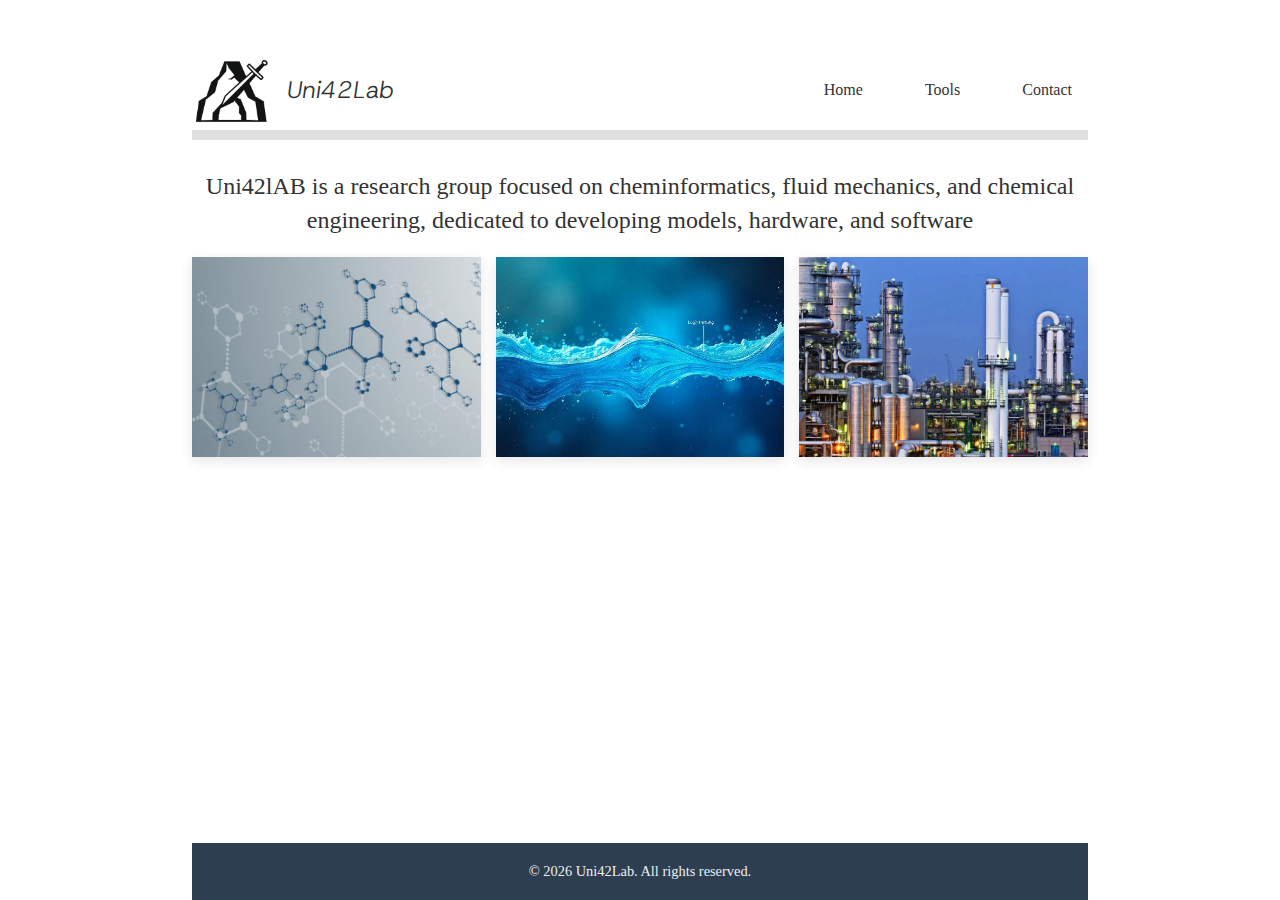
<file: index.html>
<!DOCTYPE html>
<html lang="en">
<head>
    <meta charset="UTF-8">
    <meta name="viewport" content="width=device-width, initial-scale=1.0">
    <title>Home - Uni42Lab</title>
    <link rel="preconnect" href="https://fonts.googleapis.com">
    <link rel="preconnect" href="https://fonts.gstatic.com" crossorigin>
    <link href="https://fonts.googleapis.com/css2?family=Host+Grotesk:ital,wght@1,300&display=swap" rel="stylesheet">
    <link rel="stylesheet" href="static/css/main.css">
    <link rel="stylesheet" href="static/css/core/home.css">
</head>
<body>
    <header class="header" id="header">
        <div class="header-container">
            <a href="index.html" class="logo">
                <img src="static/images/logo2.png" alt="Uni42Tech Logo">
                <span class="logo-text">Uni42Lab</span>
            </a>
            <div class="header-right">
                <nav class="main-nav">
                    <a href="index.html" class="nav-link">Home</a>
                    <a href="tools.html" class="nav-link">Tools</a>
                    <a href="contact.html" class="nav-link">Contact</a>
                </nav>
            </div>
        </div>
    </header>

    <main>
        <section class="home-section">
            <div class="home-container">
                <div class="home-content">
                    <div class="home-title">
                        <h1>Uni42lAB is a research group focused on cheminformatics, fluid mechanics, and chemical engineering, dedicated to developing models, hardware, and software</h1>
                    </div>
                    <div class="home-images">
                        <div class="image-item">
                            <a href="#" class="image-link">
                                <img src="static/images/cheminformatics.jpg" alt="Cheminformatics Research">
                                <div class="image-overlay">
                                    <span class="image-title">Cheminformatics</span>
                                </div>
                            </a>
                        </div>
                        <div class="image-item">
                            <a href="#" class="image-link">
                                <img src="static/images/fluid-mechanics.jpeg" alt="Fluid Mechanics">
                                <div class="image-overlay">
                                    <span class="image-title">Fluid Mechanics</span>
                                </div>
                            </a>
                        </div>
                        <div class="image-item">
                            <a href="#" class="image-link">
                                <img src="static/images/chemical-engineering.jpeg" alt="Chemical Engineering">
                                <div class="image-overlay">
                                    <span class="image-title">Chemical Engineering</span>
                                </div>
                            </a>
                        </div>
                    </div>
                </div>
            </div>
        </section>
    </main>

    <footer>
        <div class="footer-container">
            <p>&copy; 2026 Uni42Lab. All rights reserved.</p>
        </div>
    </footer>

</body>
</html>
</file>
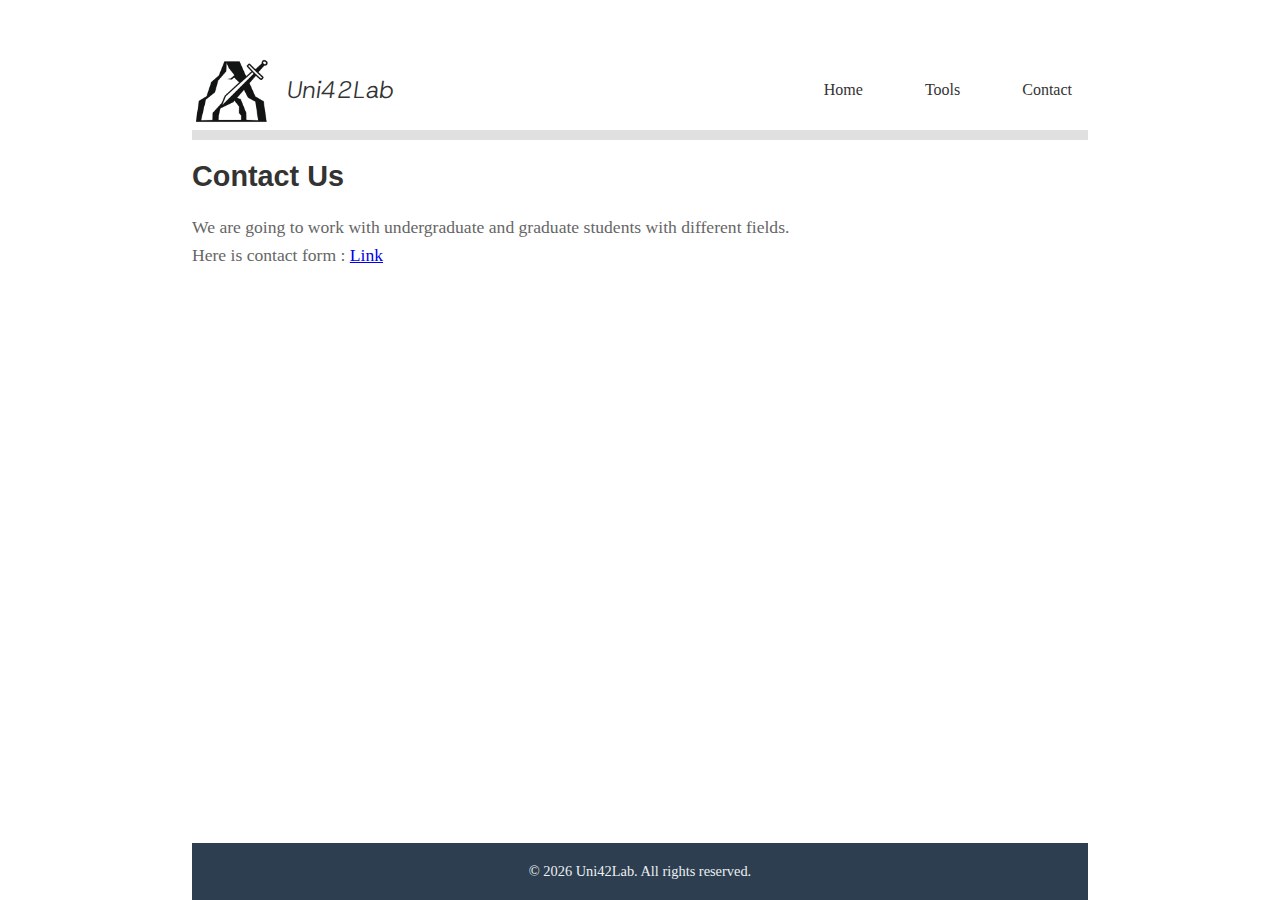
<file: contact.html>
<!DOCTYPE html>
<html lang="en">
<head>
    <meta charset="UTF-8">
    <meta name="viewport" content="width=device-width, initial-scale=1.0">
    <title>Contact - Uni42Lab</title>
    <link rel="preconnect" href="https://fonts.googleapis.com">
    <link rel="preconnect" href="https://fonts.gstatic.com" crossorigin>
    <link href="https://fonts.googleapis.com/css2?family=Host+Grotesk:ital,wght@1,300&display=swap" rel="stylesheet">
    <link rel="stylesheet" href="static/css/main.css">
    <link rel="stylesheet" href="static/css/core/contact.css">
</head>
<body>
    <header class="header" id="header">
        <div class="header-container">
            <a href="index.html" class="logo">
                <img src="static/images/logo2.png" alt="Uni42Tech Logo">
                <span class="logo-text">Uni42Lab</span>
            </a>
            <div class="header-right">
                <nav class="main-nav">
                    <a href="index.html" class="nav-link">Home</a>
                    <a href="tools.html" class="nav-link">Tools</a>
                    <a href="contact.html" class="nav-link">Contact</a>
                </nav>
            </div>
        </div>
    </header>

    <main>
        <section class="contact-section">
            <div class="contact-container">
                <div class="contact-content">
                    <div class="contact-info">
                        <h3>Contact Us</h3>
                        <p>We are going to work with undergraduate and graduate students with different fields.</p>
                        <p>Here is contact form : <a target="_blank" href="https://forms.gle/tPiyKiFnJS5R3t2F9">Link</a></p>
                    </div>
                </div>
            </div>
        </section>
    </main>

    <footer>
        <div class="footer-container">
            <p>&copy; 2026 Uni42Lab. All rights reserved.</p>
        </div>
    </footer>

    <script>
    function handleSubmit(event) {
        event.preventDefault();
        
        // Get form data
        const formData = new FormData(event.target);
        const data = {
            name: formData.get('name'),
            education_level: formData.get('education_level'),
            email: formData.get('email'),
            content: formData.get('content')
        };
        
        // For now, just log the data and show an alert
        // You can replace this with actual form submission logic (e.g., sending to an API)
        console.log('Form submitted:', data);
        alert('Thank you for your message! We will get back to you soon.');
        
        // Reset the form
        event.target.reset();
        
        return false;
    }
    </script>

</body>
</html>
</file>
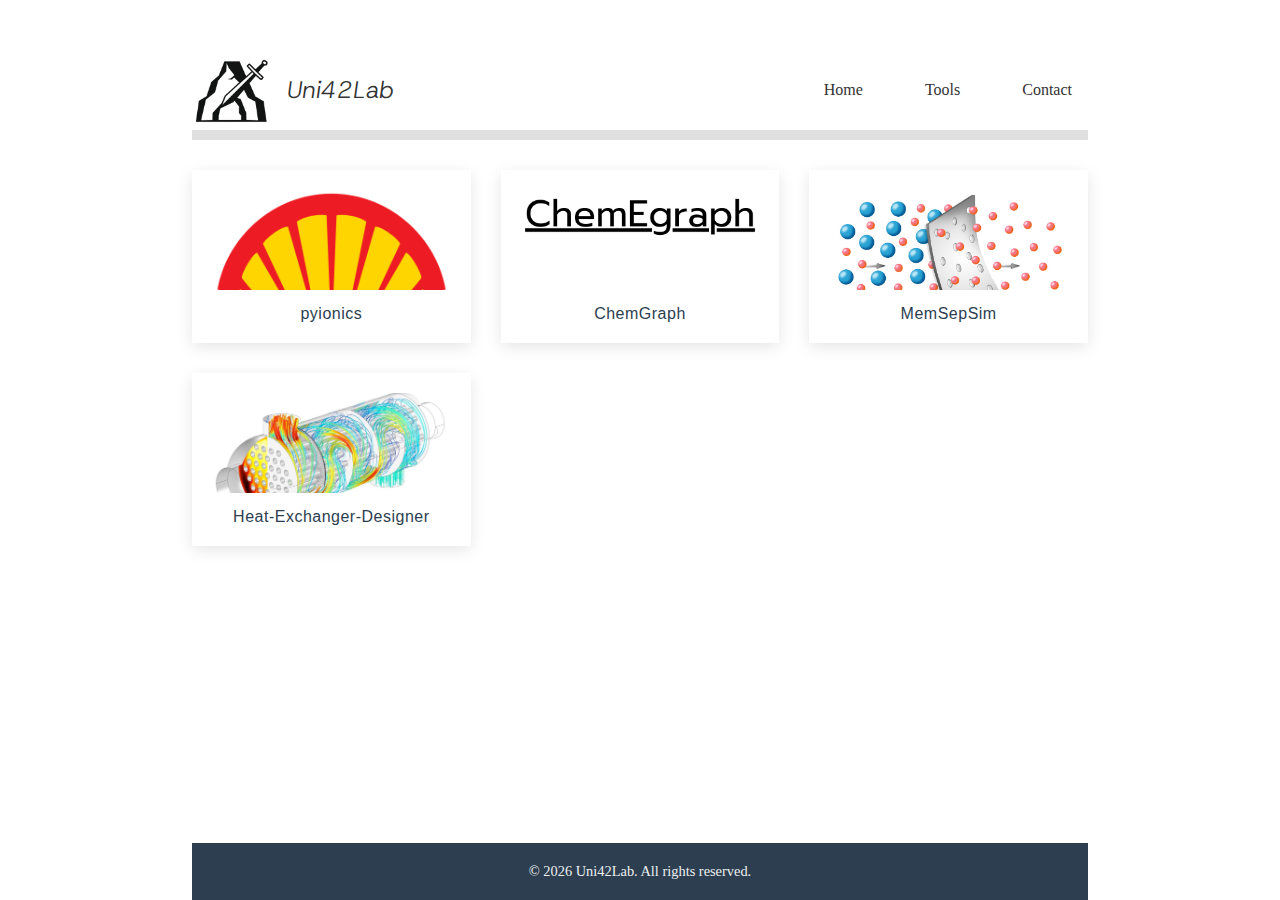
<file: tools.html>
<!DOCTYPE html>
<html lang="en">
<head>
    <meta charset="UTF-8">
    <meta name="viewport" content="width=device-width, initial-scale=1.0">
    <title>Tools - Uni42Lab</title>
    <link rel="preconnect" href="https://fonts.googleapis.com">
    <link rel="preconnect" href="https://fonts.gstatic.com" crossorigin>
    <link href="https://fonts.googleapis.com/css2?family=Host+Grotesk:ital,wght@1,300&display=swap" rel="stylesheet">
    <link rel="stylesheet" href="static/css/main.css">
    <link rel="stylesheet" href="static/css/core/tools.css">
</head>
<body>
    <header class="header" id="header">
        <div class="header-container">
            <a href="index.html" class="logo">
                <img src="static/images/logo2.png" alt="Uni42Tech Logo">
                <span class="logo-text">Uni42Lab</span>
            </a>
            <div class="header-right">
                <nav class="main-nav">
                    <a href="index.html" class="nav-link">Home</a>
                    <a href="tools.html" class="nav-link">Tools</a>
                    <a href="contact.html" class="nav-link">Contact</a>
                </nav>
            </div>
        </div>
    </header>

    <main>
        <section class="tools-section">
            <div class="tools-container">
                <div class="tools-content">
                    <div class="tools-grid">
                        <div class="tool-item">
                            <div class="tool-image">
                                <img src="static/images/tools/tool1.png" alt="Tool 1">
                            </div>
                            <div class="tool-info">
                                <a target="_blank" href="https://pypi.org/project/pyionics/" class="tool-name">pyionics</a>
                            </div>
                        </div>
                        
                        <div class="tool-item">
                            <div class="tool-image">
                                <img src="static/images/tools/chemegraph-logo.png" alt="Tool 2">
                            </div>
                            <div class="tool-info">
                                <a target="_blank" href="https://github.com/Uni42lab/ChemGraph" class="tool-name">ChemGraph</a>
                            </div>
                        </div>


                        <div class="tool-item">
                            <div class="tool-image">
                                <img src="static/images/tools/mem.png" alt="Tool 3">
                            </div>
                            <div class="tool-info">
                                <a target="_blank" href="https://github.com/Uni42lab/Heat-Exchanger-Designer" class="tool-name">MemSepSim</a>
                            </div>
                        </div>

                        <div class="tool-item">
                            <div class="tool-image">
                                <img src="static/images/tools/heatex.png" alt="Tool 4">
                            </div>
                            <div class="tool-info">
                                <a target="_blank" href="./heat-exchanger/main.html" class="tool-name">Heat-Exchanger-Designer</a>
                            </div>
                        </div>

                    </div>
                </div>
            </div>
        </section>
    </main>

    <footer>
        <div class="footer-container">
            <p>&copy; 2026 Uni42Lab. All rights reserved.</p>
        </div>
    </footer>

</body>
</html>
</file>
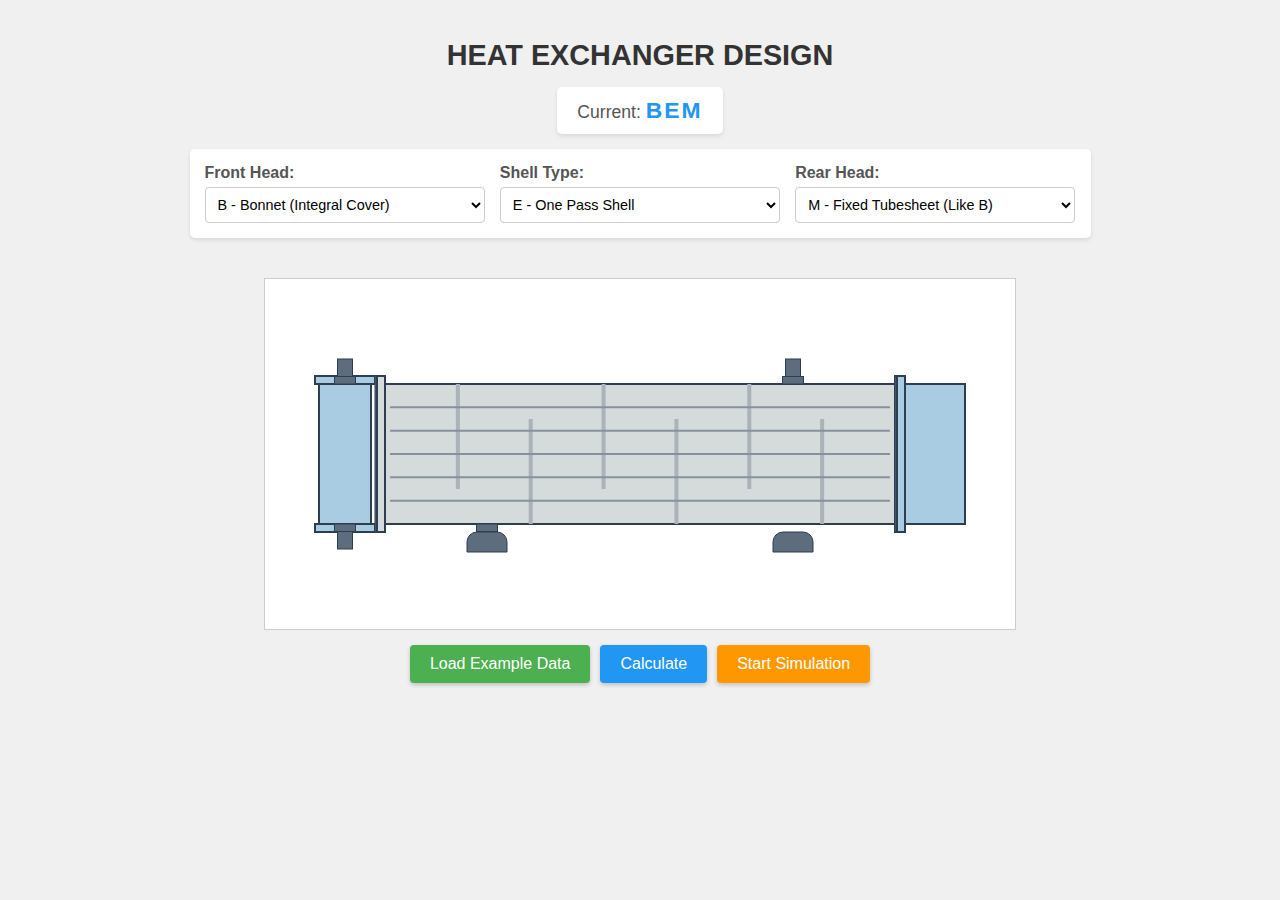
<file: heat-exchanger/main.html>
<head>
<title>Simple TEMA HX Design</title>
<link rel="stylesheet" href="styles.css">
</head>
<body>

<div class="main-container">
  <!-- Left Side: Heat Exchanger Design -->
  <div class="left-panel">
    <h1>HEAT EXCHANGER DESIGN</h1>
    
    <div class="tema-display" id="temaDisplay">Current: <span id="temaType">BEM</span></div>
    
    <div class="controls">
        <div>
            <label for="frontHeadSelect">Front Head:</label>
            <select id="frontHeadSelect">
                <option value="A">A - Channel & Removable Cover</option>
                <option value="B" selected>B - Bonnet (Integral Cover)</option>
                <option value="C">C - Channel Integral with Tubesheet</option>
                <option value="N">N - Channel Integral (Alt)</option>
            </select>
        </div>
        <div>
            <label for="shellSelect">Shell Type:</label>
            <select id="shellSelect">
                <option value="E" selected>E - One Pass Shell</option>
                <option value="F">F - Two Pass Shell (Longitudinal Baffle)</option>
                <option value="G">G - Split Flow</option>
                <option value="H">H - Double Split Flow</option>
                <option value="J">J - Divided Flow</option>
                <option value="K">K - Kettle Type Reboiler</option>
                <option value="X">X - Cross Flow</option>
            </select>
        </div>
        <div>
            <label for="rearHeadSelect">Rear Head:</label>
            <select id="rearHeadSelect">
                <option value="L">L - Fixed Tubesheet (Like A)</option>
                <option value="M" selected>M - Fixed Tubesheet (Like B)</option>
                <option value="N">N - Fixed Tubesheet (Like N)</option>
                <option value="P">P - Outside Packed Floating Head</option>
                <option value="S">S - Floating Head with Backing Device</option>
                <option value="T">T - Pull Through Floating Head</option>
                <option value="U">U - U-Tube Bundle</option>
                <option value="W">W - Externally Sealed Floating</option>
            </select>
        </div>
    </div>

    <canvas id="heatExchangerCanvas" width="750" height="350"></canvas>

    <div class="action-buttons">
      <button id="loadExampleButton" class="load-example-button">Load Example Data</button>
      <button id="calculateButton" class="calculate-button">Calculate</button>
      <button id="simulationButton" class="simulation-button">Start Simulation</button>
    </div>

    <!-- Temperature Graph (shown during simulation) -->
    <div class="graph-container" id="graphContainer" style="display: none;">
      <canvas id="temperatureGraph" width="750" height="180"></canvas>
    </div>
  </div>

  <!-- Right Side: Properties Panel -->
  <div class="right-panel" id="propertyPanel" style="display: none;">
    <h2 id="popupTitle">Properties</h2>
    <div class="properties-content">
      <div id="popupFields"></div>
    </div>
    <div class="modal-buttons" id="propertyButtons">
      <button id="saveButton" class="save">Save</button>
      <button id="cancelButton" class="cancel">Cancel</button>
    </div>
  </div>

  <!-- Right Side: Simulation Panel -->
  <div class="right-panel simulation-panel" id="simulationPanel" style="display: none;">
    <h2>Simulation Settings</h2>
    <div class="properties-content">
      <!-- Flow Properties -->
      <div class="sim-section">
        <h3>Flow Properties</h3>
        <div class="sim-field">
          <label for="shellInletTemp">Shell Inlet Temp (°C):</label>
          <input type="number" id="shellInletTemp" value="150" min="0" max="500">
        </div>
        <div class="sim-field">
          <label for="shellOutletTemp">Shell Outlet Temp (°C):</label>
          <input type="number" id="shellOutletTemp" value="90" min="0" max="500">
        </div>
        <div class="sim-field">
          <label for="tubeInletTemp">Tube Inlet Temp (°C):</label>
          <input type="number" id="tubeInletTemp" value="25" min="0" max="500">
        </div>
        <div class="sim-field">
          <label for="tubeOutletTemp">Tube Outlet Temp (°C):</label>
          <input type="number" id="tubeOutletTemp" value="75" min="0" max="500">
        </div>
        <div class="sim-field">
          <label for="shellFlowRate">Shell Flow Rate (kg/s):</label>
          <input type="number" id="shellFlowRate" value="5" min="0.1" max="100" step="0.1">
        </div>
        <div class="sim-field">
          <label for="tubeFlowRate">Tube Flow Rate (kg/s):</label>
          <input type="number" id="tubeFlowRate" value="8" min="0.1" max="100" step="0.1">
        </div>
      </div>

      <!-- Animation Controls -->
      <div class="sim-section">
        <h3>Animation Controls</h3>
        <div class="sim-field range-field">
          <label for="flowSpeed">Flow Speed:</label>
          <input type="range" id="flowSpeed" min="0.2" max="3" step="0.1" value="1">
          <span id="flowSpeedValue">1.0x</span>
        </div>
        <div class="sim-field range-field">
          <label for="particleDensity">Particle Density:</label>
          <input type="range" id="particleDensity" min="20" max="100" step="5" value="50">
          <span id="particleDensityValue">50</span>
        </div>
        <div class="sim-field range-field">
          <label for="particleSize">Particle Size:</label>
          <input type="range" id="particleSize" min="2" max="8" step="0.5" value="4">
          <span id="particleSizeValue">4</span>
        </div>
      </div>

      <!-- Visualization Options -->
      <div class="sim-section">
        <h3>Visualization</h3>
        <div class="sim-checkbox">
          <label><input type="checkbox" id="showTempGradient" checked> Temperature Gradient</label>
        </div>
        <div class="sim-checkbox">
          <label><input type="checkbox" id="showFlowDirection" checked> Flow Direction Arrows</label>
        </div>
        <div class="sim-checkbox">
          <label><input type="checkbox" id="showTurbulence" checked> Turbulence Effect</label>
        </div>
        <div class="sim-checkbox">
          <label><input type="checkbox" id="showHeatTransfer" checked> Heat Transfer Zones</label>
        </div>
        <div class="sim-checkbox">
          <label><input type="checkbox" id="showGraph" checked> Temperature Graph</label>
        </div>
      </div>

      <!-- Flow Type -->
      <div class="sim-section">
        <h3>Flow Configuration</h3>
        <div class="sim-field">
          <label for="flowType">Flow Arrangement:</label>
          <select id="flowType">
            <option value="counter" selected>Counter Flow</option>
            <option value="parallel">Parallel Flow</option>
          </select>
        </div>
        <div class="sim-field">
          <label for="fluidType">Shell Fluid:</label>
          <select id="fluidType">
            <option value="water">Water</option>
            <option value="oil" selected>Oil</option>
            <option value="steam">Steam</option>
          </select>
        </div>
      </div>

      <!-- Real-time Data -->
      <div class="sim-section">
        <h3>Real-time Data</h3>
        <div class="realtime-data">
          <div class="data-item">
            <span class="data-label">Heat Transfer Rate:</span>
            <span class="data-value" id="heatTransferRate">0 kW</span>
          </div>
          <div class="data-item">
            <span class="data-label">LMTD:</span>
            <span class="data-value" id="lmtdValue">0 °C</span>
          </div>
          <div class="data-item">
            <span class="data-label">Effectiveness:</span>
            <span class="data-value" id="effectivenessValue">0 %</span>
          </div>
          <div class="data-item">
            <span class="data-label">Simulation Time:</span>
            <span class="data-value" id="simTimeValue">0.0 s</span>
          </div>
        </div>
      </div>
    </div>
    <div class="modal-buttons">
      <button id="resetSimButton" class="reset-sim">Reset</button>
      <button id="stopSimButton" class="stop-sim">Stop Simulation</button>
    </div>
  </div>
</div>

<div id="calculationPopup" class="fullscreen-modal">
    <div class="calc-content">
        <div class="calc-header">
            <h2>Heat Exchanger Design Results</h2>
        </div>
        <div class="calc-content-scroll">
            <div class="result-section">
                <h3 class="section-title">Heat Transfer Analysis</h3>
                <div id="heatTransferResults" class="calc-results">
                    <!-- Heat transfer results -->
                </div>
            </div>
            <div class="result-section">
                <h3 class="section-title">Temperature Profile</h3>
                <div id="temperatureResults" class="calc-results">
                    <!-- Temperature results -->
                </div>
            </div>
            <div class="result-section">
                <h3 class="section-title">Performance Metrics</h3>
                <div id="efficiencyResults" class="calc-results">
                    <!-- Efficiency results -->
                </div>
            </div>
        </div>
        <div class="calc-footer">
            <button id="closeCalcPopup" class="close-button">Close</button>
        </div>
    </div>
</div>

<script src="index.js"></script>
</body>
</html>
</file>
<file: static/css/main.css>
*{
    margin: 0;
}
body {
    width: 70%;
    margin-left: auto;
    margin-right: auto;
    min-height: 100vh;
    display: flex;
    flex-direction: column;
}

.header {
    position: relative;
    width: 100%;
    padding-top: 50px;
    border-bottom: 10px solid #e0e0e0;
}

.header-container {
    display: flex;
    justify-content: space-between;
    align-items: center;
    width: 100%;
    padding: 0;

}

.logo {
    display: flex;
    align-items: center;
    gap: 15px;
    text-decoration: none;
}

.logo img {
    height: 80px;
    width: auto;
}

.logo-text {
    font-family: 'Host Grotesk', sans-serif;
    font-weight: 300;
    font-style: italic;
    font-size: 24px;
    color: #333;
}

.header-right {
    display: flex;
    align-items: center;
}

.main-nav {
    display: flex;
    gap: 30px;
}

.nav-link {
    text-decoration: none;
    color: #333;
    font-weight: 500;
    padding: 8px 16px;
    border-radius: 4px;
    transition: background-color 0.3s ease;
}

main {
    margin: 0;
    flex: 1;
}

.footer-container {
    display: flex;
    justify-content: center;
    align-items: center;
    padding: 20px 0;
    background-color: #2c3e50;
    color: #ecf0f1;
}

.footer-container p {
    font-size: 0.9rem;
}

/* Responsive Design - Mobile First */

/* Mobile Phones (up to 768px) */
@media screen and (max-width: 768px) {
    body {
        width: 95%;
        padding: 0 10px;
    }

    .header {
        padding-top: 20px;
        border-bottom: 5px solid #e0e0e0;
    }

    .header-container {
        flex-direction: column;
        gap: 15px;
        padding: 0 10px;
    }

    .logo {
        flex-direction: column;
        gap: 8px;
    }

    .logo img {
        height: 50px;
    }

    .logo-text {
        font-size: 18px;
    }

    .header-right {
        width: 100%;
        justify-content: center;
    }

    .main-nav {
        flex-wrap: wrap;
        justify-content: center;
        gap: 10px;
        width: 100%;
    }

    .nav-link {
        font-size: 14px;
        padding: 6px 12px;
    }

    .footer-container {
        padding: 15px 10px;
    }

    .footer-container p {
        font-size: 0.8rem;
        text-align: center;
    }
}

/* Tablets (769px to 1024px) */
@media screen and (min-width: 769px) and (max-width: 1024px) {
    body {
        width: 85%;
    }

    .logo img {
        height: 65px;
    }

    .logo-text {
        font-size: 20px;
    }

    .main-nav {
        gap: 20px;
    }
}

/* Large Screens (1400px and up) */
@media screen and (min-width: 1400px) {
    body {
        width: 65%;
        max-width: 1600px;
    }

    .logo img {
        height: 100px;
    }

    .logo-text {
        font-size: 28px;
    }

    .main-nav {
        gap: 40px;
    }

    .nav-link {
        font-size: 18px;
        padding: 10px 20px;
    }

    .footer-container p {
        font-size: 1rem;
    }
}

/* Extra Large Screens (1920px and up) */
@media screen and (min-width: 1920px) {
    body {
        width: 60%;
        max-width: 2000px;
    }

    .header {
        padding-top: 60px;
    }

    .logo img {
        height: 110px;
    }

    .logo-text {
        font-size: 32px;
    }
}
</file>
<file: static/css/core/home.css>
.home-section {
    padding: 30px 0;
}

.home-container {
    width: 100%;
    max-width: 1200px;
    margin: 0 auto;
}

.home-content {
    display: flex;
    flex-direction: column;
    gap: 20px;
    align-items: center;
}

.home-title {
    width: 100%;
    text-align: center;
    display: flex;
    justify-content: center;
}

.home-title h1 {
    font-size: 1.5rem;
    line-height: 1.4;
    color: #333;
    font-weight: 400;
    margin: 0;
 
}

.home-images {
    width: 100%;
    display: flex;
    flex-direction: row;
    gap: 15px;
    justify-content: center;
}

.image-item {
    flex: 1;
    max-width: 300px;
    overflow: hidden;
    box-shadow: 0 4px 12px rgba(0, 0, 0, 0.1);
    position: relative;
    transition: transform 0.3s ease;
}


.image-link {
    display: block;
    position: relative;
    text-decoration: none;
}

.image-item img {
    width: 100%;
    height: 200px;
    object-fit: cover;
    display: block;
    transition: opacity 0.3s ease;
}

.image-overlay {
    position: absolute;
    top: 0;
    left: 0;
    right: 0;
    bottom: 0;
    background: rgba(0, 0, 0, 0.7);
    display: flex;
    align-items: center;
    justify-content: center;
    opacity: 0;
    transition: opacity 0.3s ease;
}

.image-title {
    color: white;
    font-size: 1.2rem;
    font-weight: 600;
    text-align: center;
}

.image-link:hover .image-overlay {
    opacity: 1;
}

/* Responsive Design */

/* Mobile Phones (up to 768px) */
@media screen and (max-width: 768px) {
    .home-section {
        padding: 20px 0;
    }

    .home-title h1 {
        font-size: 1.1rem;
        line-height: 1.5;
        padding: 0 10px;
    }

    .home-images {
        flex-direction: column;
        gap: 20px;
        padding: 0 10px;
    }

    .image-item {
        max-width: 100%;
    }

    .image-item img {
        height: 180px;
    }

    .image-title {
        font-size: 1rem;
    }
}

/* Tablets (769px to 1024px) */
@media screen and (min-width: 769px) and (max-width: 1024px) {
    .home-title h1 {
        font-size: 1.3rem;
    }

    .home-images {
        gap: 12px;
    }

    .image-item {
        max-width: 280px;
    }
}

/* Large Screens (1400px and up) */
@media screen and (min-width: 1400px) {
    .home-section {
        padding: 50px 0;
    }

    .home-title h1 {
        font-size: 2rem;
        line-height: 1.6;
    }

    .home-images {
        gap: 25px;
    }

    .image-item {
        max-width: 400px;
    }

    .image-item img {
        height: 280px;
    }

    .image-title {
        font-size: 1.5rem;
    }
}

/* Extra Large Screens (1920px and up) */
@media screen and (min-width: 1920px) {
    .home-section {
        padding: 60px 0;
    }

    .home-title h1 {
        font-size: 2.2rem;
    }

    .image-item {
        max-width: 450px;
    }

    .image-item img {
        height: 320px;
    }
}
</file>
<file: static/css/core/contact.css>
.contact-section {
    padding: 20px 0;
}

.contact-container {
    width: 100%;
    max-width: 1200px;
    margin: 0 auto;
}

.contact-content {
    display: flex;
    gap: 40px;
    align-items: flex-start;
}

.contact-info {
    flex: 1;
    padding-right: 20px;
}

.contact-info h3 {
    font-size: 1.8rem;
    margin-bottom: 20px;
    font-family: sans-serif;
    color: #333;
}

.contact-info p {
    font-size: 1.1rem;
    line-height: 1.6;
    color: #666;
}

.contact-form-container {
    flex: 1;
    max-width: 500px;
}

.contact-form-container h3 {
    font-size: 1.2rem;
    margin-bottom: 20px;
    font-family: sans-serif;
}

.contact-form {
    display: flex;
    flex-direction: column;
    gap: 10px;
}

.form-group {
    display: flex;
    flex-direction: column;
    gap: 5px;
}

.form-group label {
    font-weight: 500;
    color: #333;
    font-size: 0.9rem;
}

.contact-form input,
.contact-form select,
.contact-form textarea {
    padding: 12px;
    border: 1px solid #ddd;
    border-radius: 4px;
    font-size: 1rem;
    transition: border-color 0.3s ease;
}

.contact-form input:focus,
.contact-form select:focus,
.contact-form textarea:focus {
    outline: none;
    border-color: #2c3e50;
}

.contact-form textarea {
    resize: vertical;
    min-height: 50px;
}

.send-button {
    background-color: #2c3e50;
    color: white;
    padding: 12px 30px;
    border: none;
    border-radius: 4px;
    font-size: 1rem;
    font-weight: 500;
    cursor: pointer;
    transition: background-color 0.3s ease;
    align-self: flex-start;
}

.send-button:hover {
    background-color: #34495e;
}

.alert {
    padding: 12px;
    border-radius: 4px;
    margin-bottom: 20px;
}

.alert-success {
    background-color: #d4edda;
    border: 1px solid #c3e6cb;
    color: #155724;
}

/* Responsive Design */

/* Mobile Phones (up to 768px) */
@media screen and (max-width: 768px) {
    .contact-section {
        padding: 15px 10px;
    }

    .contact-content {
        flex-direction: column;
        gap: 25px;
    }

    .contact-info {
        padding-right: 0;
        text-align: center;
    }

    .contact-info h3 {
        font-size: 1.4rem;
        margin-bottom: 15px;
    }

    .contact-info p {
        font-size: 1rem;
    }

    .contact-form-container {
        max-width: 100%;
        width: 100%;
    }

    .contact-form input,
    .contact-form select,
    .contact-form textarea {
        padding: 10px;
        font-size: 0.95rem;
    }

    .send-button {
        width: 100%;
        align-self: stretch;
    }
}

/* Tablets (769px to 1024px) */
@media screen and (min-width: 769px) and (max-width: 1024px) {
    .contact-content {
        gap: 30px;
    }

    .contact-info h3 {
        font-size: 1.6rem;
    }
}

/* Large Screens (1400px and up) */
@media screen and (min-width: 1400px) {
    .contact-section {
        padding: 40px 0;
    }

    .contact-content {
        gap: 60px;
    }

    .contact-info h3 {
        font-size: 2.2rem;
        margin-bottom: 25px;
    }

    .contact-info p {
        font-size: 1.3rem;
    }

    .contact-form-container {
        max-width: 600px;
    }

    .contact-form input,
    .contact-form select,
    .contact-form textarea {
        padding: 15px;
        font-size: 1.1rem;
    }

    .send-button {
        padding: 15px 40px;
        font-size: 1.1rem;
    }
}

/* Extra Large Screens (1920px and up) */
@media screen and (min-width: 1920px) {
    .contact-section {
        padding: 50px 0;
    }

    .contact-info h3 {
        font-size: 2.5rem;
    }

    .contact-info p {
        font-size: 1.4rem;
    }

    .contact-form-container {
        max-width: 700px;
    }
}
</file>
<file: static/css/core/tools.css>
.tools-section {
    padding: 30px 0;
}

.tools-container {
    width: 100%;
    max-width: 1200px;
    margin: 0 auto;
}

.tools-content {
    display: flex;
    flex-direction: column;
    gap: 20px;
    align-items: center;
}

.tools-grid {
    width: 100%;
    display: grid;
    grid-template-columns: repeat(3, 1fr);
    gap: 30px;
    justify-content: center;
}

.tool-item {
    display: flex;
    flex-direction: column;
    align-items: center;
    text-align: center;
    overflow: hidden;
    transition: transform 0.3s ease, box-shadow 0.3s ease;
    padding: 20px;
    box-shadow: 0 4px 15px rgba(0, 0, 0, 0.1);
    background-color: #fff;
}

.tool-item:hover {
    transform: translateY(-1px);
    box-shadow: 0 8px 25px rgba(0, 0, 0, 0.15);
}




.tool-image {
    width: 100%;
    max-width: 300px;
    height: 100px;
    overflow: hidden;
    align-items: center;

    border-radius: 8px;
}

.tool-image img {
    width: 100%;
    align-items: center;
    transition: transform 0.3s ease;
}



.tool-info {
    margin-top: 15px;
}

.tool-name {
    text-decoration: none;
    color: #2c3e50;
    font-size: 1rem;
    font-weight: normal;
    font-family: 'Segoe UI', 'Roboto', 'Inter', -apple-system, BlinkMacSystemFont, sans-serif;
    letter-spacing: 0.5px;
    transition: color 0.3s ease;
}

.tool-name:hover {
    color: #34495e;
    text-decoration: underline;
}

/* Responsive Design */

/* Mobile Phones (up to 768px) */
@media screen and (max-width: 768px) {
    .tools-section {
        padding: 20px 10px;
    }

    .tools-grid {
        grid-template-columns: 1fr;
        gap: 20px;
    }

    .tool-item {
        padding: 15px;
    }

    .tool-image {
        max-width: 100%;
        height: 80px;
    }

    .tool-name {
        font-size: 0.95rem;
    }
}

/* Tablets (769px to 1024px) */
@media screen and (min-width: 769px) and (max-width: 1024px) {
    .tools-grid {
        grid-template-columns: repeat(2, 1fr);
        gap: 25px;
    }
}

/* Large Screens (1400px and up) */
@media screen and (min-width: 1400px) {
    .tools-section {
        padding: 50px 0;
    }

    .tools-grid {
        grid-template-columns: repeat(4, 1fr);
        gap: 40px;
    }

    .tool-item {
        padding: 30px;
    }

    .tool-image {
        max-width: 350px;
        height: 130px;
    }

    .tool-name {
        font-size: 1.2rem;
    }
}

/* Extra Large Screens (1920px and up) */
@media screen and (min-width: 1920px) {
    .tools-section {
        padding: 60px 0;
    }

    .tools-grid {
        gap: 50px;
    }

    .tool-item {
        padding: 35px;
    }

    .tool-image {
        height: 150px;
    }

    .tool-name {
        font-size: 1.3rem;
    }
}
</file>
<file: heat-exchanger/styles.css>
/* Global Styles */
body {
  margin: 0;
  padding: 0;
  min-height: 100vh;
  background-color: #f0f0f0;
  font-family: sans-serif;
  box-sizing: border-box;
}

/* Main Container - Two Column Layout */
.main-container {
  display: flex;
  height: 100vh;
  overflow: hidden;
}

/* Left Panel - Heat Exchanger Design */
.left-panel {
  flex: 1;
  display: flex;
  flex-direction: column;
  align-items: center;
  padding: 20px;
  overflow-y: auto;
  background-color: #f0f0f0;
}

.left-panel h1 {
  color: #333;
  margin-bottom: 15px;
  font-size: 1.8em;
}

/* TEMA Display */
.tema-display {
  background-color: #fff;
  padding: 10px 20px;
  border-radius: 5px;
  margin-bottom: 15px;
  box-shadow: 0 2px 4px rgba(0, 0, 0, 0.1);
  font-size: 1.1em;
  color: #555;
}

.tema-display span {
  font-weight: bold;
  color: #2196F3;
  font-size: 1.3em;
  letter-spacing: 2px;
}

/* Right Panel - Properties */
.right-panel {
  width: 400px;
  background-color: #ffffff;
  border-left: 2px solid #ccc;
  display: flex;
  flex-direction: column;
  box-shadow: -2px 0 8px rgba(0, 0, 0, 0.1);
  overflow-y: auto;
}

.right-panel h2 {
  margin: 0;
  padding: 20px;
  background-color: #2196F3;
  color: white;
  font-size: 1.3em;
  text-align: center;
  border-bottom: 2px solid #1976D2;
}

.properties-content {
  flex: 1;
  padding: 20px;
  overflow-y: auto;
}

.no-selection {
  color: #999;
  text-align: center;
  font-style: italic;
  padding: 40px 20px;
}

h1 {
  color: #333;
  margin-bottom: 15px;
}

/* Controls Section */
.controls {
  margin-bottom: 20px;
  background-color: #fff;
  padding: 15px;
  border-radius: 5px;
  box-shadow: 0 2px 4px rgba(0, 0, 0, 0.1);
  display: flex;
  gap: 15px;
  align-items: center;
  flex-wrap: wrap;
  max-width: 100%;
}

.controls > div {
  flex: 1;
  min-width: 200px;
}

.controls label {
  font-weight: bold;
  margin-right: 5px;
  display: block;
  margin-bottom: 5px;
  color: #555;
}

.controls select {
  padding: 8px;
  border: 1px solid #ccc;
  border-radius: 4px;
  width: 100%;
  font-size: 0.9em;
  background-color: white;
}

/* Canvas */
canvas {
  border: 1px solid #ccc;
  background-color: white;
  cursor: pointer;
  max-width: 100%;
  display: block;
  margin-top: 20px;
}

/* Calculate Button */
.action-buttons {
  margin-top: 15px;
  display: flex;
  gap: 10px;
  justify-content: center;
}

.calculate-button,
.load-example-button,
.simulation-button {
  padding: 10px 20px;
  font-size: 1em;
  cursor: pointer;
  color: white;
  border: none;
  border-radius: 4px;
  box-shadow: 0 2px 4px rgba(0, 0, 0, 0.2);
  transition: background-color 0.3s, transform 0.2s;
}

.calculate-button {
  background-color: #2196F3;
}

.calculate-button:hover {
  background-color: #1976D2;
}

.load-example-button {
  background-color: #4CAF50;
}

.load-example-button:hover {
  background-color: #45a049;
}

.simulation-button {
  background-color: #FF9800;
}

.simulation-button:hover {
  background-color: #F57C00;
}

.simulation-button.simulation-active {
  background-color: #f44336;
  animation: pulse 1.5s infinite;
}

.simulation-button.simulation-active:hover {
  background-color: #d32f2f;
}

@keyframes pulse {
  0%, 100% {
    transform: scale(1);
    box-shadow: 0 2px 4px rgba(0, 0, 0, 0.2);
  }
  50% {
    transform: scale(1.05);
    box-shadow: 0 4px 8px rgba(244, 67, 54, 0.4);
  }
}

/* Simulation Controls Panel */
.simulation-controls {
  margin-top: 20px;
  background-color: #fff;
  padding: 15px 20px;
  border-radius: 8px;
  box-shadow: 0 3px 6px rgba(0, 0, 0, 0.15);
  max-width: 750px;
  animation: slideDown 0.3s ease-out;
}

@keyframes slideDown {
  from {
    opacity: 0;
    transform: translateY(-10px);
  }
  to {
    opacity: 1;
    transform: translateY(0);
  }
}

.simulation-controls h3 {
  margin: 0 0 15px 0;
  color: #FF9800;
  font-size: 1.2em;
  border-bottom: 2px solid #FF9800;
  padding-bottom: 8px;
}

.sim-control-grid {
  display: grid;
  grid-template-columns: repeat(auto-fit, minmax(220px, 1fr));
  gap: 15px;
}

.sim-control-item {
  display: flex;
  flex-direction: column;
  gap: 5px;
}

.sim-control-item label {
  font-weight: 600;
  color: #555;
  font-size: 0.9em;
  display: flex;
  align-items: center;
  gap: 8px;
}

.sim-control-item input[type="range"] {
  width: 100%;
  height: 6px;
  border-radius: 3px;
  background: #ddd;
  outline: none;
  -webkit-appearance: none;
}

.sim-control-item input[type="range"]::-webkit-slider-thumb {
  -webkit-appearance: none;
  appearance: none;
  width: 18px;
  height: 18px;
  border-radius: 50%;
  background: #FF9800;
  cursor: pointer;
  box-shadow: 0 2px 4px rgba(0, 0, 0, 0.2);
  transition: all 0.2s;
}

.sim-control-item input[type="range"]::-webkit-slider-thumb:hover {
  background: #F57C00;
  transform: scale(1.1);
}

.sim-control-item input[type="range"]::-moz-range-thumb {
  width: 18px;
  height: 18px;
  border-radius: 50%;
  background: #FF9800;
  cursor: pointer;
  border: none;
  box-shadow: 0 2px 4px rgba(0, 0, 0, 0.2);
  transition: all 0.2s;
}

.sim-control-item input[type="range"]::-moz-range-thumb:hover {
  background: #F57C00;
  transform: scale(1.1);
}

.sim-control-item span {
  font-weight: bold;
  color: #FF9800;
  font-size: 0.95em;
  min-width: 50px;
  text-align: right;
}

.sim-control-item input[type="checkbox"] {
  width: 18px;
  height: 18px;
  cursor: pointer;
  accent-color: #FF9800;
}

.sim-control-item label:has(input[type="checkbox"]) {
  flex-direction: row;
  cursor: pointer;
  user-select: none;
}

/* Simulation Panel (Right Side) */
.simulation-panel {
  display: flex;
  flex-direction: column;
  width: 400px;
}

.simulation-panel h2 {
  background: linear-gradient(135deg, #FF9800, #F57C00);
  margin: 0;
  padding: 15px 20px;
  color: white;
  font-size: 1.2em;
  text-align: center;
}

.sim-section {
  margin-bottom: 20px;
  padding-bottom: 15px;
  border-bottom: 1px solid #eee;
}

.sim-section:last-child {
  border-bottom: none;
  margin-bottom: 0;
}

.sim-section h3 {
  margin: 0 0 12px 0;
  color: #FF9800;
  font-size: 1em;
  font-weight: 600;
}

.sim-field {
  margin-bottom: 10px;
}

.sim-field label {
  display: block;
  font-size: 0.85em;
  color: #555;
  margin-bottom: 4px;
  font-weight: 500;
}

.sim-field input[type="number"],
.sim-field select {
  width: 100%;
  padding: 8px 10px;
  border: 1px solid #ddd;
  border-radius: 4px;
  font-size: 0.9em;
  transition: border-color 0.2s;
}

.sim-field input[type="number"]:focus,
.sim-field select:focus {
  outline: none;
  border-color: #FF9800;
  box-shadow: 0 0 0 2px rgba(255, 152, 0, 0.1);
}

.sim-field.range-field {
  display: flex;
  flex-direction: column;
  gap: 5px;
}

.sim-field.range-field input[type="range"] {
  width: 100%;
  height: 6px;
  border-radius: 3px;
  background: #e0e0e0;
  outline: none;
  -webkit-appearance: none;
}

.sim-field.range-field input[type="range"]::-webkit-slider-thumb {
  -webkit-appearance: none;
  width: 16px;
  height: 16px;
  border-radius: 50%;
  background: #FF9800;
  cursor: pointer;
  box-shadow: 0 2px 4px rgba(0, 0, 0, 0.2);
}

.sim-field.range-field input[type="range"]::-moz-range-thumb {
  width: 16px;
  height: 16px;
  border-radius: 50%;
  background: #FF9800;
  cursor: pointer;
  border: none;
}

.sim-field.range-field span {
  font-weight: bold;
  color: #FF9800;
  font-size: 0.9em;
  text-align: right;
}

.sim-checkbox {
  margin-bottom: 8px;
}

.sim-checkbox label {
  display: flex;
  align-items: center;
  gap: 8px;
  cursor: pointer;
  font-size: 0.9em;
  color: #444;
}

.sim-checkbox input[type="checkbox"] {
  width: 16px;
  height: 16px;
  accent-color: #FF9800;
  cursor: pointer;
}

/* Real-time Data Display */
.realtime-data {
  background: #f8f9fa;
  border-radius: 6px;
  padding: 12px;
}

.data-item {
  display: flex;
  justify-content: space-between;
  padding: 6px 0;
  border-bottom: 1px dashed #e0e0e0;
}

.data-item:last-child {
  border-bottom: none;
}

.data-label {
  color: #666;
  font-size: 0.85em;
}

.data-value {
  font-weight: bold;
  color: #333;
  font-size: 0.9em;
}

/* Simulation buttons */
.modal-buttons .reset-sim {
  background-color: #6c757d;
  color: white;
}

.modal-buttons .reset-sim:hover {
  background-color: #5a6268;
}

.modal-buttons .stop-sim {
  background-color: #dc3545;
  color: white;
}

.modal-buttons .stop-sim:hover {
  background-color: #c82333;
}

/* Graph Container */
.graph-container {
  margin-top: 15px;
  background: #fff;
  border-radius: 8px;
  padding: 10px;
  box-shadow: 0 2px 8px rgba(0, 0, 0, 0.1);
  max-width: 750px;
}

.graph-container canvas {
  border: 1px solid #e0e0e0;
  border-radius: 4px;
  background: #fff;
}

/* Property Panel Styles (replacing modal) */
.properties-content h3 {
  margin-top: 15px;
  margin-bottom: 5px;
  font-size: 1.1em;
  color: #555;
  border-bottom: 1px dotted #ccc;
  padding-bottom: 3px;
}

.properties-content label {
  display: block;
  margin-top: 10px;
  font-weight: bold;
  font-size: 0.9em;
}

.properties-content input[type=text],
.properties-content input[type=number],
.properties-content select {
  width: calc(100% - 12px);
  padding: 6px;
  margin-top: 5px;
  border: 1px solid #ccc;
  border-radius: 3px;
  font-size: 1em;
}

#popupFields h3 {
  margin-top: 15px;
  margin-bottom: 5px;
  font-size: 1.1em;
  color: #555;
  border-bottom: 1px dotted #ccc;
  padding-bottom: 3px;
}

#popupFields label {
  display: block;
  margin-top: 10px;
  font-weight: bold;
  font-size: 0.9em;
}

#popupFields input[type=text],
#popupFields input[type=number],
#popupFields select {
  width: calc(100% - 12px);
  padding: 6px;
  margin-top: 5px;
  border: 1px solid #ccc;
  border-radius: 3px;
  font-size: 1em;
}

.modal-buttons {
  padding: 15px 20px;
  border-top: 1px solid #eee;
  text-align: right;
  background-color: #f9f9f9;
}

.modal-buttons button {
  padding: 10px 20px;
  margin-left: 10px;
  cursor: pointer;
  border-radius: 4px;
  border: none;
  font-size: 0.95em;
  font-weight: 500;
}

.modal-buttons button.save {
  background-color: #4CAF50;
  color: white;
}

.modal-buttons button.save:hover {
  background-color: #45a049;
}

.modal-buttons button.cancel {
  background-color: #f44336;
  color: white;
}

.modal-buttons button.cancel:hover {
  background-color: #da190b;
}

/* Calculation Results Modal */
.fullscreen-modal {
  display: none;
  position: fixed;
  top: 0;
  left: 0;
  width: 100%;
  height: 100%;
  background: rgba(0, 0, 0, 0.85);
  z-index: 1000;
}

.calc-content {
  position: absolute;
  top: 50%;
  left: 50%;
  transform: translate(-50%, -50%);
  background: #ffffff;
  padding: 30px;
  border-radius: 16px;
  width: 90%;
  max-width: 1000px;
  max-height: 85vh;
  box-shadow: 0 10px 25px rgba(0, 0, 0, 0.2);
  overflow: hidden;
  display: flex;
  flex-direction: column;
}

.calc-header {
  margin-bottom: 20px;
  padding-bottom: 20px;
  border-bottom: 1px solid #edf2f7;
}

.calc-header h2 {
  color: #2d3748;
  margin: 0;
  font-size: 1.5rem;
}

.calc-content-scroll {
  overflow-y: auto;
  padding-right: 10px;
}

.calc-results {
  display: grid;
  grid-template-columns: repeat(auto-fill, minmax(280px, 1fr));
  gap: 16px;
}

.result-section {
  margin-bottom: 24px;
}

.section-title {
  color: #4a5568;
  font-size: 1.1rem;
  margin-bottom: 16px;
  font-weight: 600;
}

.result-item {
  background: #f8fafc;
  padding: 16px;
  border-radius: 8px;
  border: 1px solid #e2e8f0;
}

.result-label {
  font-size: 0.875rem;
  color: #64748b;
  margin-bottom: 4px;
}

.result-value {
  font-size: 1.25rem;
  color: #2563eb;
  font-weight: 500;
}

.calc-footer {
  margin-top: 20px;
  padding-top: 20px;
  border-top: 1px solid #edf2f7;
  display: flex;
  justify-content: flex-end;
}

.close-button {
  padding: 8px 16px;
  background: #4b5563;
  color: white;
  border: none;
  border-radius: 6px;
  cursor: pointer;
  transition: background 0.2s;
}

.close-button:hover {
  background: #374151;
}
</file>
